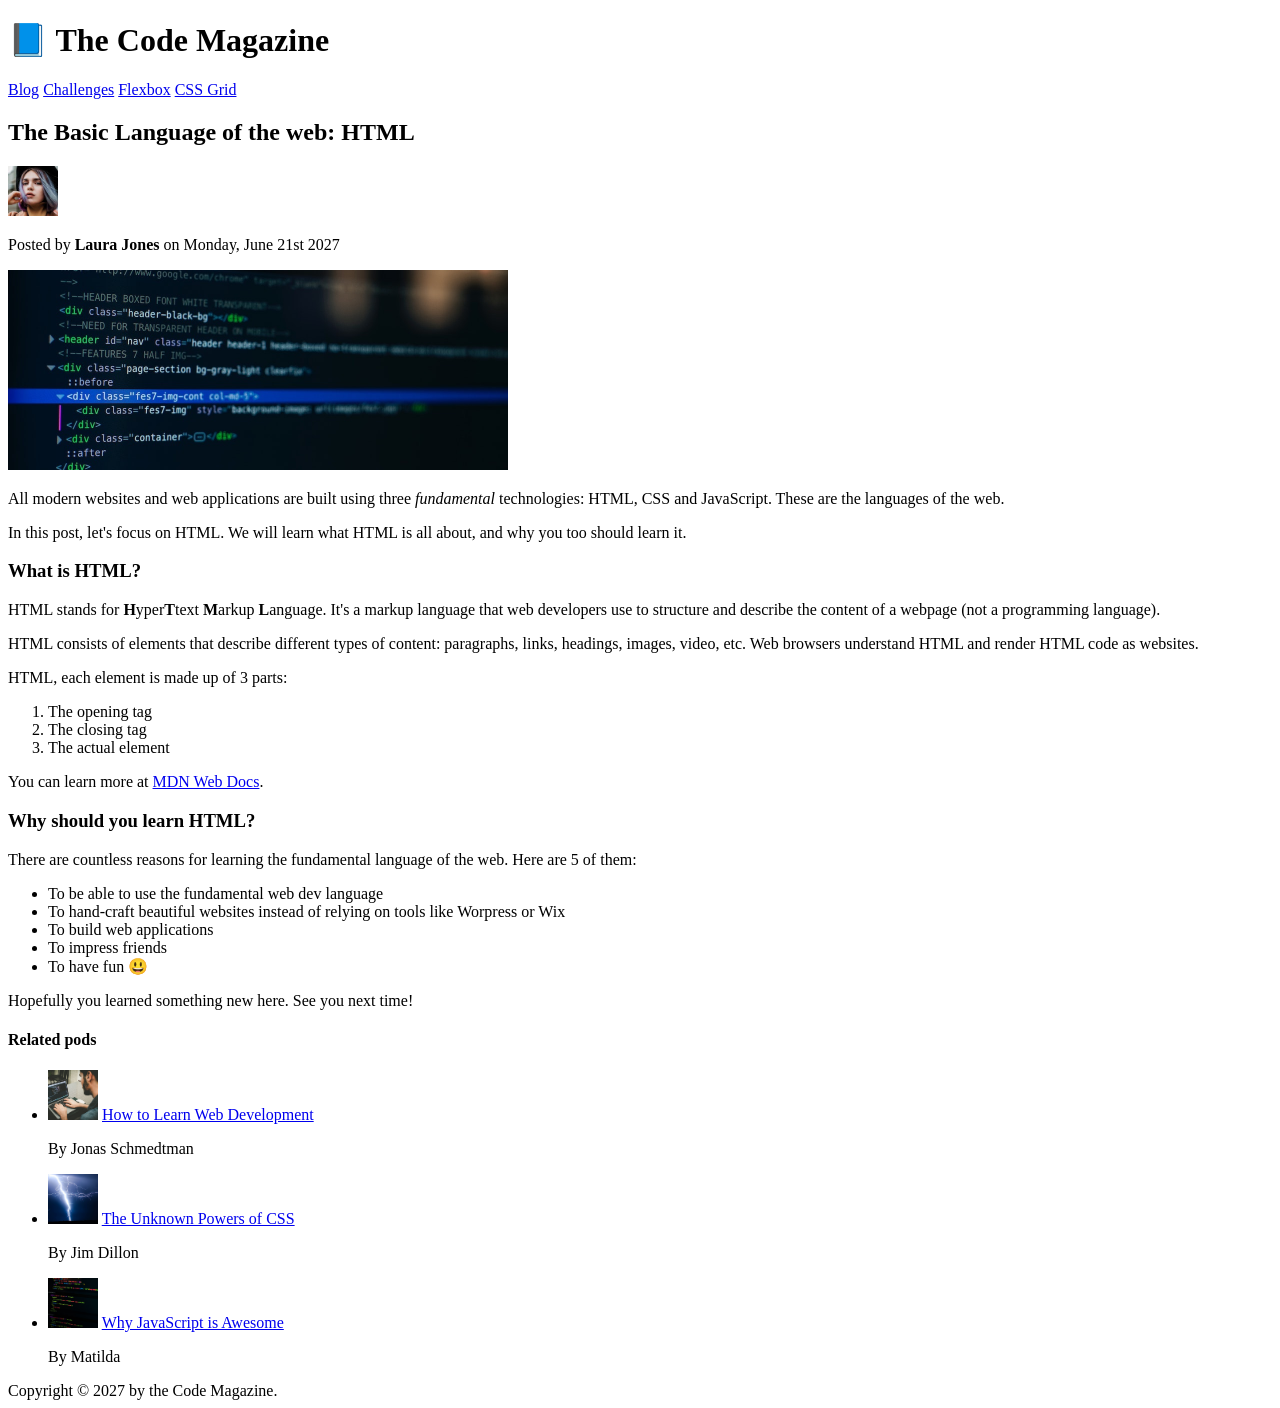
<file: starter/02-HTML-Fundamentals/index.html>
<!DOCTYPE html>
<html>
  <head lang="en">
    <meta charest="UTF-8" />
    <title>The Basic Language of the web: HTML</title>
  </head>

  <body>
    <header>
      <h1>📘 The Code Magazine</h1>

      <nav>
        <a href="blog.html">Blog</a>
        <a href="#">Challenges</a>
        <a href="#">Flexbox</a>
        <a href="#">CSS Grid</a>
      </nav>
    </header>

    <article>
      <header>
        <h2>The Basic Language of the web: HTML</h2>

        <img
          src="img/laura-jones.jpg"
          alt="Headshot of Laura Jones"
          width="50"
          height="50"
        />

        <p>Posted by <strong>Laura Jones</strong> on Monday, June 21st 2027</p>

        <img
          src="img/post-img.jpg"
          alt="HTML code on a screen"
          width="500"
          height="200"
        />
      </header>

      <p>
        All modern websites and web applications are built using three
        <em>fundamental</em>
        technologies: HTML, CSS and JavaScript. These are the languages of the
        web.
      </p>

      <p>
        In this post, let's focus on HTML. We will learn what HTML is all about,
        and why you too should learn it.
      </p>

      <h3>What is HTML?</h3>
      <p>
        HTML stands for <strong>H</strong>yper<strong>T</strong>text
        <strong>M</strong>arkup <strong>L</strong>anguage. It's a markup
        language that web developers use to structure and describe the content
        of a webpage (not a programming language).
      </p>
      <p>
        HTML consists of elements that describe different types of content:
        paragraphs, links, headings, images, video, etc. Web browsers understand
        HTML and render HTML code as websites.
      </p>

      <p>HTML, each element is made up of 3 parts:</p>
      <ol>
        <li>The opening tag</li>
        <li>The closing tag</li>
        <li>The actual element</li>
      </ol>
      <p>
        You can learn more at
        <a href="https://developer.mozilla.org/en-US/" target="_blank"
          >MDN Web Docs</a
        >.
      </p>

      <h3>Why should you learn HTML?</h3>
      <p>
        There are countless reasons for learning the fundamental language of the
        web. Here are 5 of them:
      </p>
      <ul>
        <li>To be able to use the fundamental web dev language</li>
        <li>
          To hand-craft beautiful websites instead of relying on tools like
          Worpress or Wix
        </li>
        <li>To build web applications</li>
        <li>To impress friends</li>
        <li>To have fun 😃</li>
      </ul>
      <p>Hopefully you learned something new here. See you next time!</p>
    </article>

    <aside>
      <h4>Related pods</h4>
      <ul>
        <li>
          <img
            src="img/related-1.jpg"
            alt="A person programming"
            width="50"
            height="50"
          />
          <a href="#">How to Learn Web Development</a>
          <p>By Jonas Schmedtman</p>
        </li>
        <li>
          <img
            src="img/related-2.jpg"
            alt="A lightning"
            width="50"
            height="50"
          />
          <a href="#">The Unknown Powers of CSS</a>
          <p>By Jim Dillon</p>
        </li>
        <li>
          <img
            src="img/related-3.jpg"
            alt="Code image"
            width="50"
            height="50"
          />
          <a href="#">Why JavaScript is Awesome</a>
          <p>By Matilda</p>
        </li>
      </ul>
    </aside>

    <footer>Copyright &copy; 2027 by the Code Magazine.</footer>
  </body>
</html>
</file>
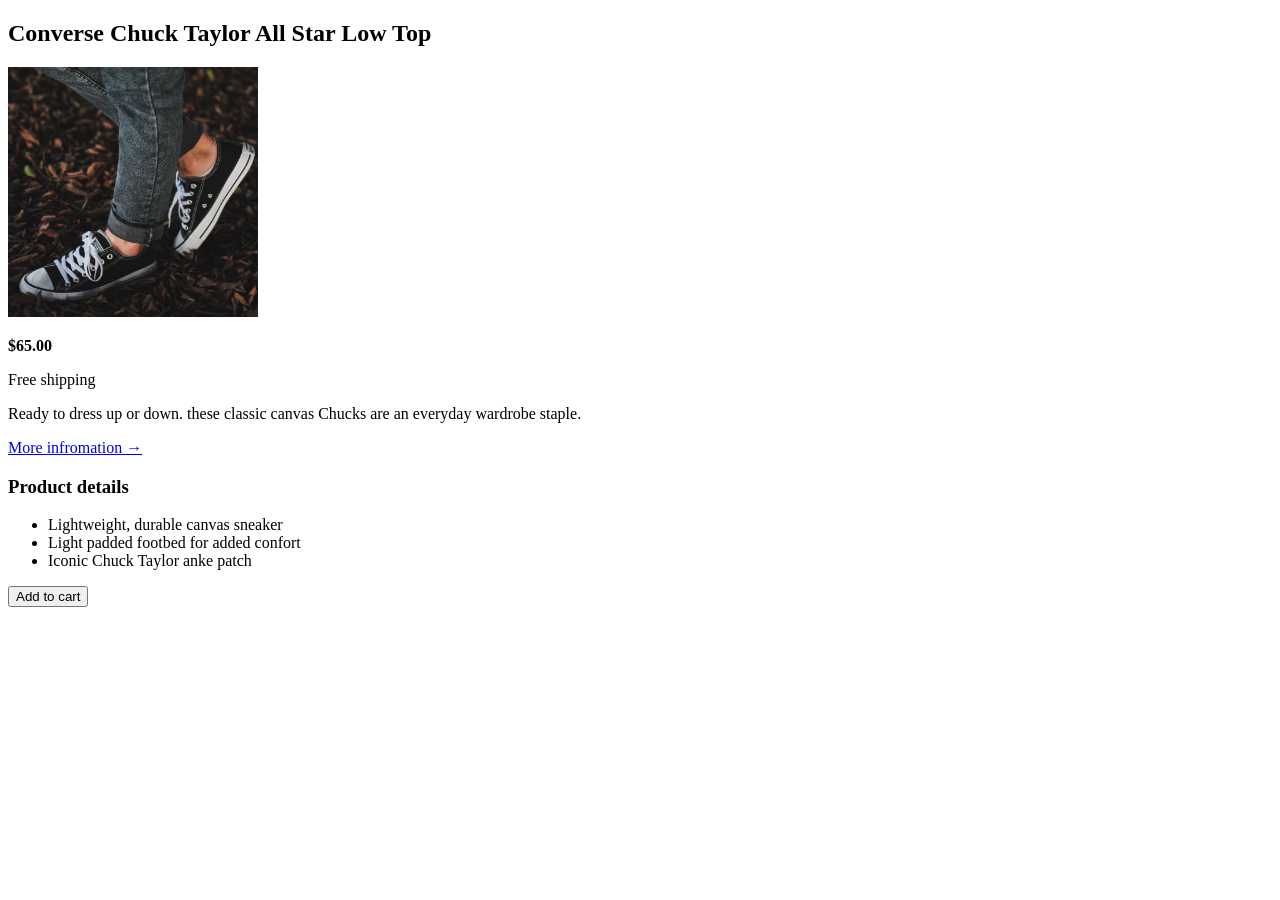
<file: starter/02-HTML-Fundamentals/challenge2.html>
<!DOCTYPE html>
<html>
  <head lan="en">
    <meta charest="UTF-8" />
    <title>Challenge 2</title>
  </head>
  <body>
    <article>
      <h2>Converse Chuck Taylor All Star Low Top</h2>
      <img
        src="img/challenges.jpg"
        alt="Converse shooses"
        with="250"
        height="250"
      />
      <p><strong>$65.00</strong></p>
      <p>Free shipping</p>
      <p>
        Ready to dress up or down. these classic canvas Chucks are an everyday
        wardrobe staple.
      </p>
      <a href="#">More infromation &rarr; </a>
      <h3>Product details</h3>
      <ul>
        <li>Lightweight, durable canvas sneaker</li>
        <li>Light padded footbed for added confort</li>
        <li>Iconic Chuck Taylor anke patch</li>
      </ul>
      <button>Add to cart</button>
    </article>
  </body>
</html>
</file>
